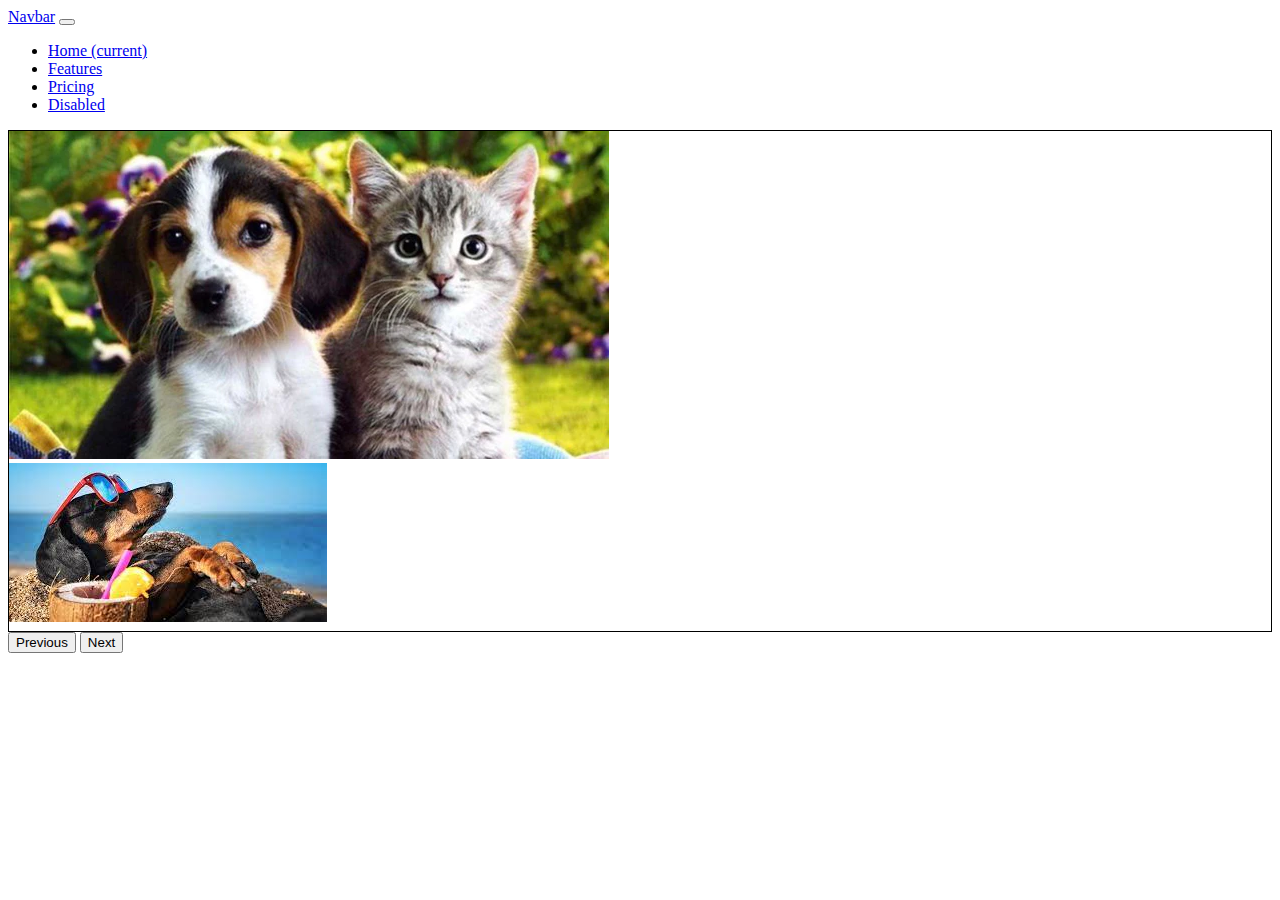
<file: bootstrap/index.html>
<!DOCTYPE html>
<html lang="en">

<head>
    <meta charset="UTF-8">
    <meta http-equiv="X-UA-Compatible" content="IE=edge">
    <meta name="viewport" content="width=device-width, initial-scale=1.0">
    <title>Document</title>
    <link rel="stylesheet" href="https://cdn.jsdelivr.net/npm/bootstrap@4.6.2/dist/css/bootstrap.min.css"
        integrity="sha384-xOolHFLEh07PJGoPkLv1IbcEPTNtaed2xpHsD9ESMhqIYd0nLMwNLD69Npy4HI+N" crossorigin="anonymous">
    <link rel="stylesheet" href="style.css">
</head>

<body>
    <div class="container-fluid">
        <nav class="navbar navbar-expand-lg navbar-light bg-light">
            <a class="navbar-brand" href="#">Navbar</a>
            <button class="navbar-toggler" type="button" data-toggle="collapse" data-target="#navbarNav"
                aria-controls="navbarNav" aria-expanded="false" aria-label="Toggle navigation">
                <span class="navbar-toggler-icon"></span>
            </button>
            <div class="collapse navbar-collapse" id="navbarNav">
                <ul class="navbar-nav">
                    <li class="nav-item active">
                        <a class="nav-link" href="#">Home <span class="sr-only">(current)</span></a>
                    </li>
                    <li class="nav-item">
                        <a class="nav-link" href="#">Features</a>
                    </li>
                    <li class="nav-item">
                        <a class="nav-link" href="#">Pricing</a>
                    </li>
                    <li class="nav-item">
                        <a class="nav-link" href="#">Disabled</a>
                    </li>
                </ul>
            </div>
        </nav>

        <div id="carouselExampleControls" class="carousel slide" data-ride="carousel">
            <div class="carousel-inner carousel-main">
                <div class="carousel-item active">
                    <img src="./assets/pets1.webp" class="d-block w-100" alt="...">
                </div>
                <div class="carousel-item">
                    <img src="./assets/pets2.jfif" class="d-block w-100" alt="...">
                </div>
                <div class="carousel-item">
                    <img src="./assets/pets3.jpg" class="d-block w-100" alt="...">
                </div>
            </div>
            <button class="carousel-control-prev" type="button" data-target="#carouselExampleControls"
                data-slide="prev">
                <span class="carousel-control-prev-icon" aria-hidden="true"></span>
                <span class="sr-only">Previous</span>
            </button>
            <button class="carousel-control-next" type="button" data-target="#carouselExampleControls"
                data-slide="next">
                <span class="carousel-control-next-icon" aria-hidden="true"></span>
                <span class="sr-only">Next</span>
            </button>
        </div>
    </div>

    <div class="container">

    </div>

    <script src="https://cdn.jsdelivr.net/npm/jquery@3.5.1/dist/jquery.slim.min.js"
        integrity="sha384-DfXdz2htPH0lsSSs5nCTpuj/zy4C+OGpamoFVy38MVBnE+IbbVYUew+OrCXaRkfj"
        crossorigin="anonymous"></script>
    <script src="https://cdn.jsdelivr.net/npm/bootstrap@4.6.2/dist/js/bootstrap.bundle.min.js"
        integrity="sha384-Fy6S3B9q64WdZWQUiU+q4/2Lc9npb8tCaSX9FK7E8HnRr0Jz8D6OP9dO5Vg3Q9ct"
        crossorigin="anonymous"></script>
</body>

</html>
</file>
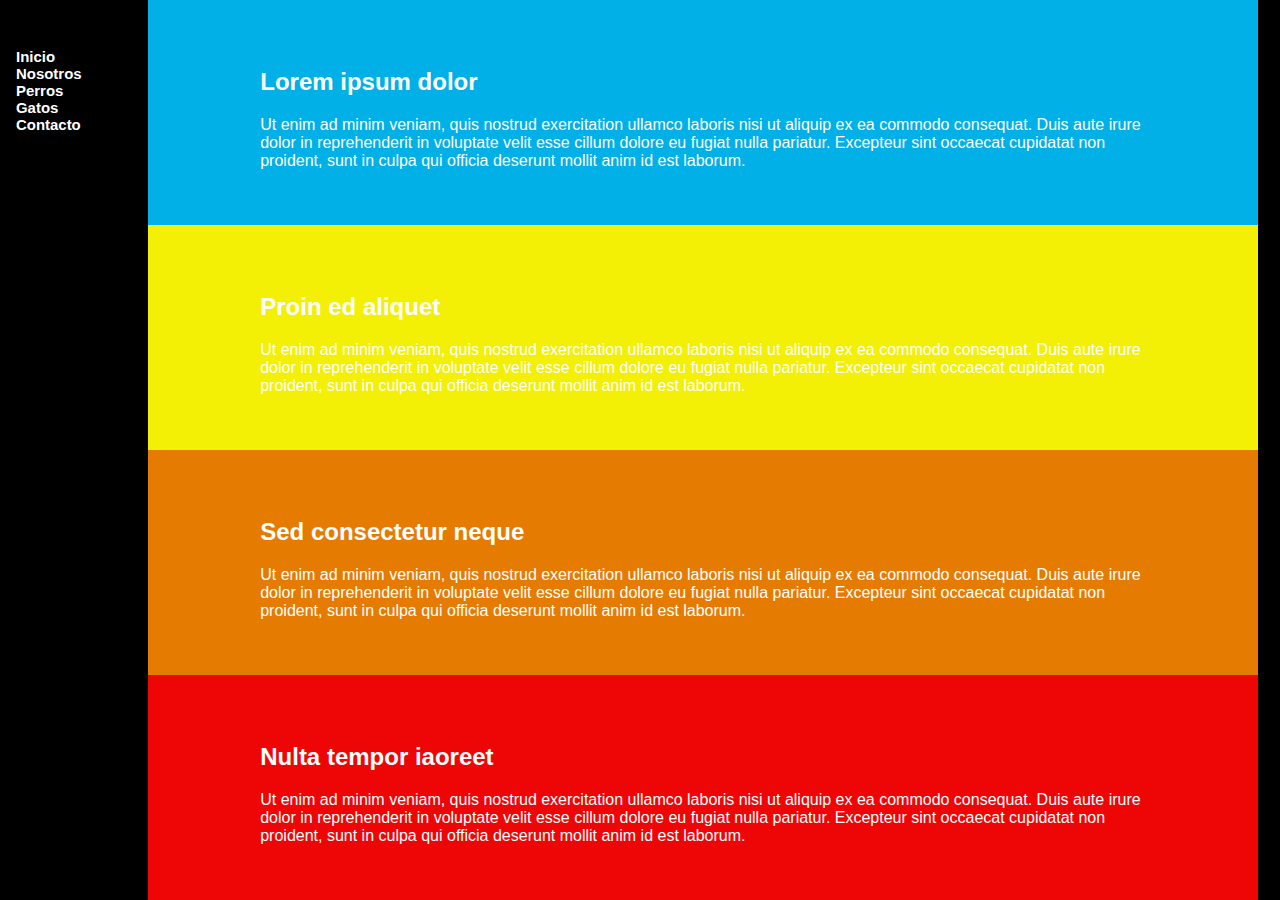
<file: css-act/index.html>
<!DOCTYPE html>
<html lang="en">
<head>
    <meta charset="UTF-8">
    <meta http-equiv="X-UA-Compatible" content="IE=edge">
    <meta name="viewport" content="width=device-width, initial-scale=1.0">
    <title>Document</title>
    <link rel="stylesheet" href="styles.css">
</head>
<body>
    <section id="page-container">
        <nav id="navbar">
            <h5>Inicio</h5>
            <h5>Nosotros</h5>
            <h5>Perros</h5>
            <h5>Gatos</h5>
            <h5>Contacto</h5>
        </nav>
    
        <section id="body-container">
            <div class="txt-container-1">
                <div class="text-container">
                    <h2>Lorem ipsum dolor</h2>
                    <p>Ut enim ad minim veniam, quis nostrud exercitation ullamco laboris nisi ut aliquip ex ea commodo consequat. Duis aute irure dolor in reprehenderit in voluptate velit esse cillum dolore eu fugiat nulla pariatur. Excepteur sint occaecat cupidatat non proident, sunt in culpa qui officia deserunt mollit anim id est laborum.</p>
                </div>
            </div>
    
            <div class="txt-container-2">
                <div class="text-container">
                    <h2>Proin ed aliquet</h2>
                    <p>Ut enim ad minim veniam, quis nostrud exercitation ullamco laboris nisi ut aliquip ex ea commodo consequat. Duis aute irure dolor in reprehenderit in voluptate velit esse cillum dolore eu fugiat nulla pariatur. Excepteur sint occaecat cupidatat non proident, sunt in culpa qui officia deserunt mollit anim id est laborum.</p>
                </div>
            </div>
    
            <div class="txt-container-3">
                <div class="text-container">
                    <h2>Sed consectetur neque</h2>
                    <p>Ut enim ad minim veniam, quis nostrud exercitation ullamco laboris nisi ut aliquip ex ea commodo consequat. Duis aute irure dolor in reprehenderit in voluptate velit esse cillum dolore eu fugiat nulla pariatur. Excepteur sint occaecat cupidatat non proident, sunt in culpa qui officia deserunt mollit anim id est laborum.</p>
                </div>
            </div>
    
            <div class="txt-container-4">
                <div class="text-container">
                    <h2>Nulta tempor iaoreet</h2>
                    <p>Ut enim ad minim veniam, quis nostrud exercitation ullamco laboris nisi ut aliquip ex ea commodo consequat. Duis aute irure dolor in reprehenderit in voluptate velit esse cillum dolore eu fugiat nulla pariatur. Excepteur sint occaecat cupidatat non proident, sunt in culpa qui officia deserunt mollit anim id est laborum.</p>
                </div>
            </div>
        </section>
    </section>
    
</body>
</html>
</file>
<file: bootstrap/style.css>
.carousel-main {
    border: 1px solid black;
    overflow: hidden;
    height: 500px;
}

.carousel-item img{
    object-fit: cover;
}
</file>
<file: css-act/styles.css>
body {
    background-color: black;
    color: white;
    font-family: sans-serif;
    margin: 0;
    padding: 0;
}

#page-container {
    height: 100vh;
    display: flex;
}

nav {
    width: 20%;
    padding: 3rem 1rem;
    font-size: large;
}

nav h5{
    padding: 0;
    margin: 0;
}

nav h5:hover {
    color: rgb(201, 201, 201);
    cursor: pointer;
}

#body-container {
    margin-right: 1.4rem;
}

#body-container div {
    height: 25%;
    align-items: center;
}

.txt-container-1{
    background-color: rgb(1, 176, 230);
}

.txt-container-2{
    background-color: rgb(243, 239, 5);
}

.txt-container-3{
    background-color: rgb(230, 123, 1);
}

.txt-container-4{
    background-color: rgb(238, 6, 6);
}

.text-container {
    padding: 3rem 7rem;
}
</file>
